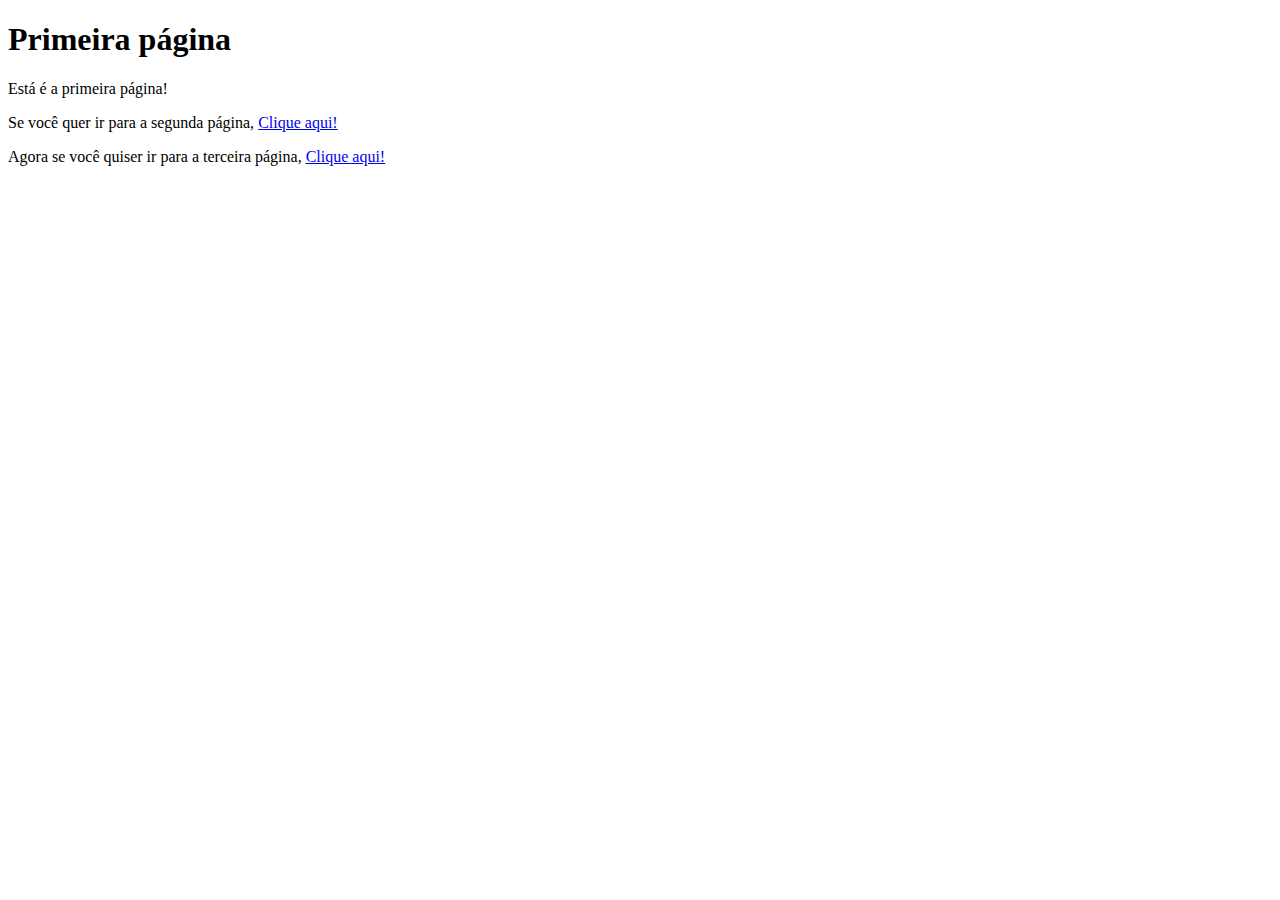
<file: desafios/de001/index.html>
<!DOCTYPE html>
<html lang="pt-br">
<head>
    <meta charset="UTF-8">
    <meta name="viewport" content="width=device-width, initial-scale=1.0">
    <title>Página principal</title>
</head>
<body>
    <h1>Primeira página</h1>
    <p>Está é a primeira página!</p>
    <p>Se você quer ir para a segunda página, <a href="index2.html">Clique aqui!</a></p>
    <p>Agora se você quiser ir para a terceira página, <a href="terceirapagina/index3.html" target="_self">Clique aqui!</a></p>
</body>
</html>
</file>
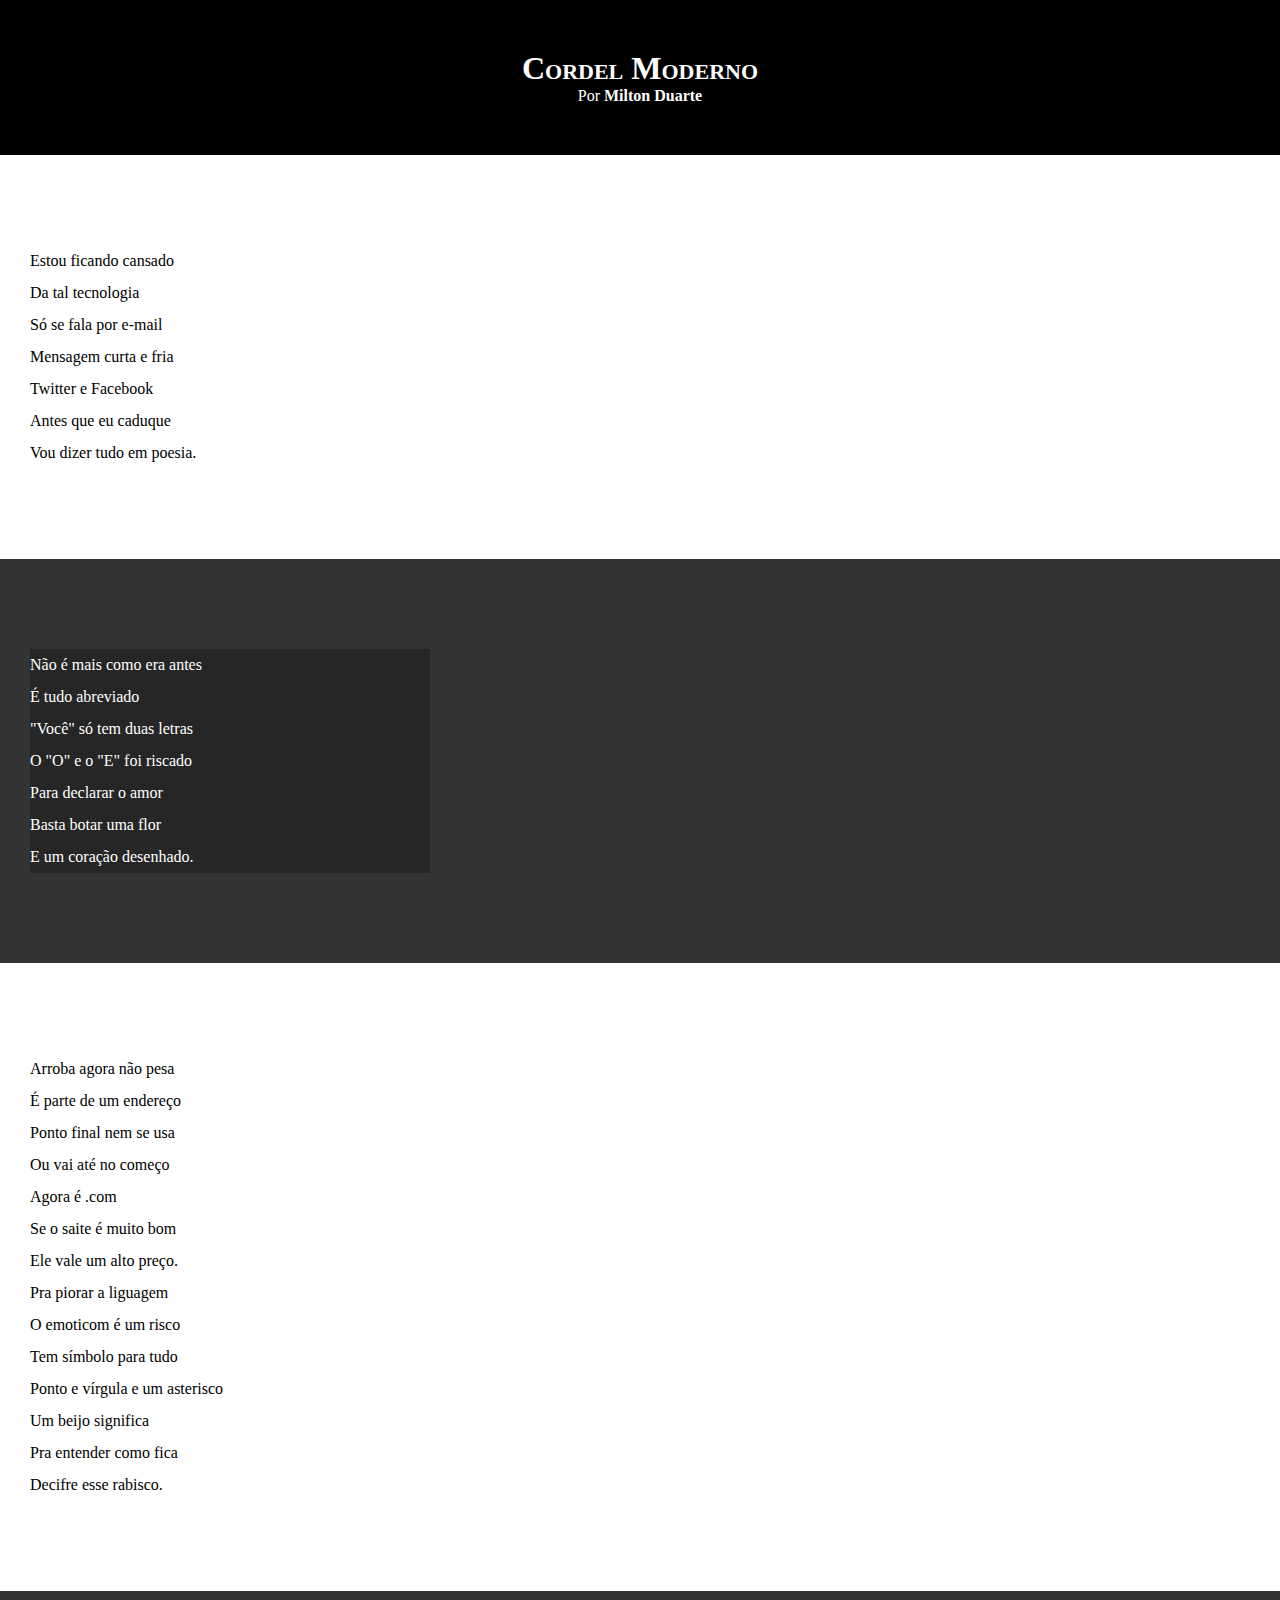
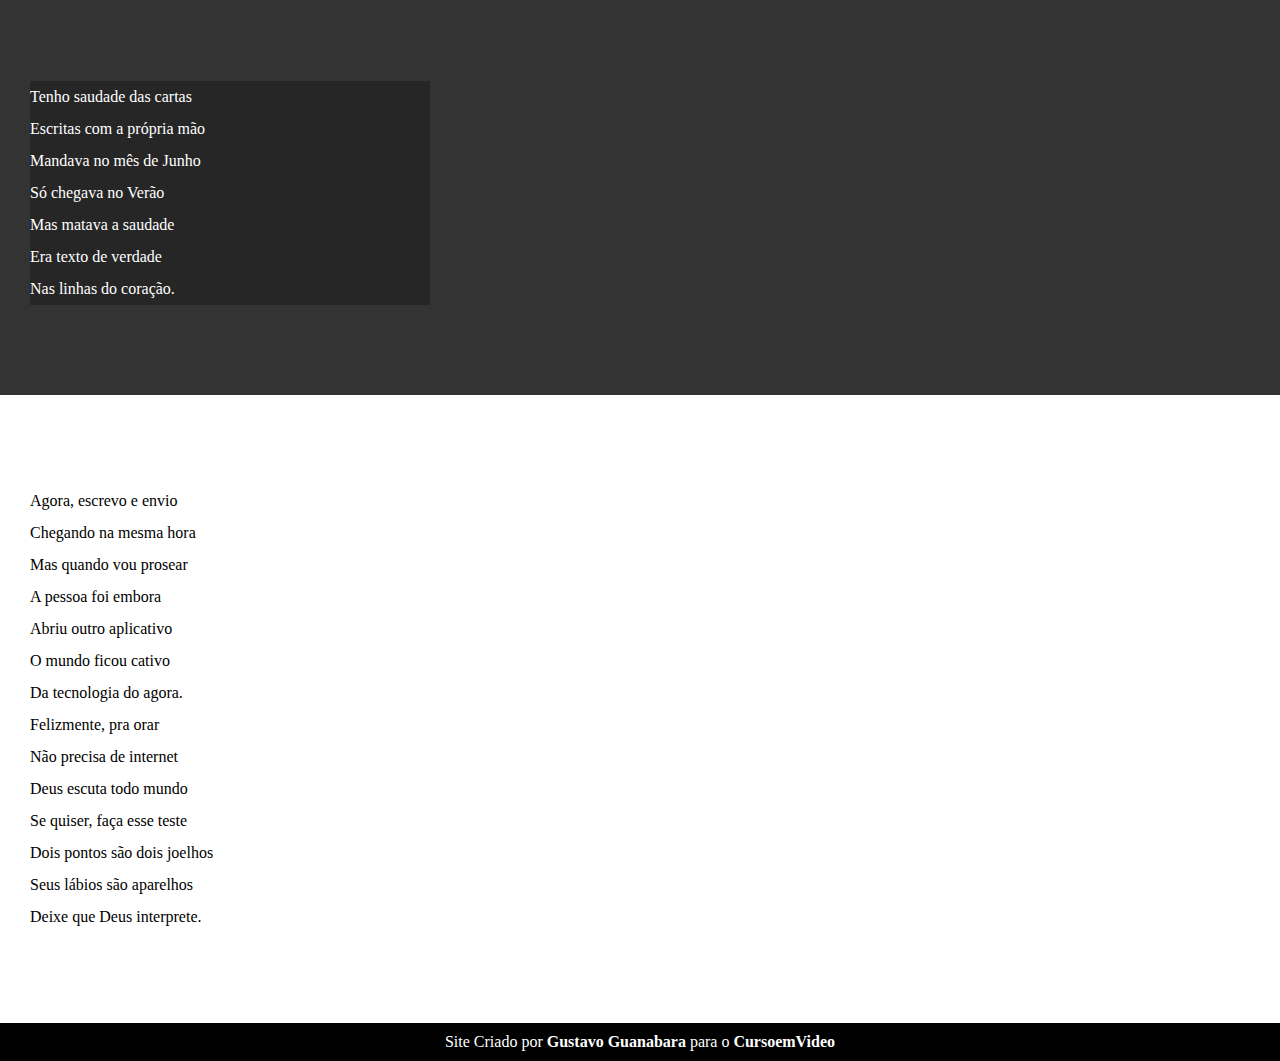
<file: desafios/desafio12/index.html>
<!DOCTYPE html>
<html lang="pt-br">
<head>
    <meta charset="UTF-8">
    <meta name="viewport" content="width=device-width, initial-scale=1.0">
    <title>Cordel Moderno</title>
    <link rel="stylesheet" href="estilo/style.css">
</head>
<body>
    <header>
        <h1>
            Cordel Moderno
        </h1>
        <p>
            Por <a href="https://www.recantodasletras.com.br/poesias/3186743" target="_blank"> Milton Duarte</a>
        </p>
        
    </header>

    <section class="normal">
        <p>
            Estou ficando cansado <br>
            Da tal tecnologia <br>
            Só se fala por e-mail <br>
            Mensagem curta e fria <br>
            Twitter e Facebook <br>
            Antes que eu caduque <br>
            Vou dizer tudo em poesia.
        </p>
    </section>

    <section class="imagem">
        <p>
            Não é mais como era antes <br>
            É tudo abreviado <br>
            "Você" só tem duas letras <br>
            O "O" e o "E" foi riscado <br>
            Para declarar o amor <br>
            Basta botar uma flor <br>
            E um coração desenhado.
        </p>
    </section>

    <section class="normal">
        <p>
            Arroba agora não pesa <br>
            É parte de um endereço <br>
            Ponto final nem se usa <br>
            Ou vai até no começo <br>
            Agora é .com <br>
        </p>
        <p>
            Se o saite é muito bom <br>
            Ele vale um alto preço. <br>
            Pra piorar a liguagem <br>
            O emoticom é um risco <br>
            Tem símbolo para tudo <br>
            Ponto e vírgula e um asterisco <br>
            Um beijo significa <br>
            Pra entender como fica <br>
            Decifre esse rabisco.
        </p>
    </section>

    <section class="imagem">
        <p>
            Tenho saudade das cartas <br>
            Escritas com a própria mão <br>
            Mandava no mês de Junho <br>
            Só chegava no Verão <br>
            Mas matava a saudade <br>
            Era texto de verdade <br>
            Nas linhas do coração.
        </p>
    </section>

    <section class="normal">
        <p>
            Agora, escrevo e envio <br>
            Chegando na mesma hora <br>
            Mas quando vou prosear <br>
            A pessoa foi embora <br>
            Abriu outro aplicativo <br>
            O mundo ficou cativo <br>
            Da tecnologia do agora. <br>
        </p>
        <p>
            Felizmente, pra orar <br>
            Não precisa de internet <br>
            Deus escuta todo mundo <br>
            Se quiser, faça esse teste <br>
            Dois pontos são dois joelhos <br>
            Seus lábios são aparelhos <br>
            Deixe que Deus interprete.
        </p>
    </section>

    <footer>
        <p>Site Criado por <a href="https://gustavoguanabara.github.io" target="_blank">Gustavo Guanabara</a> para o <a href="https://www.cursoemvideo.com" target="_blank">CursoemVideo</a></p>
    </footer>
</body>
</html>
</file>
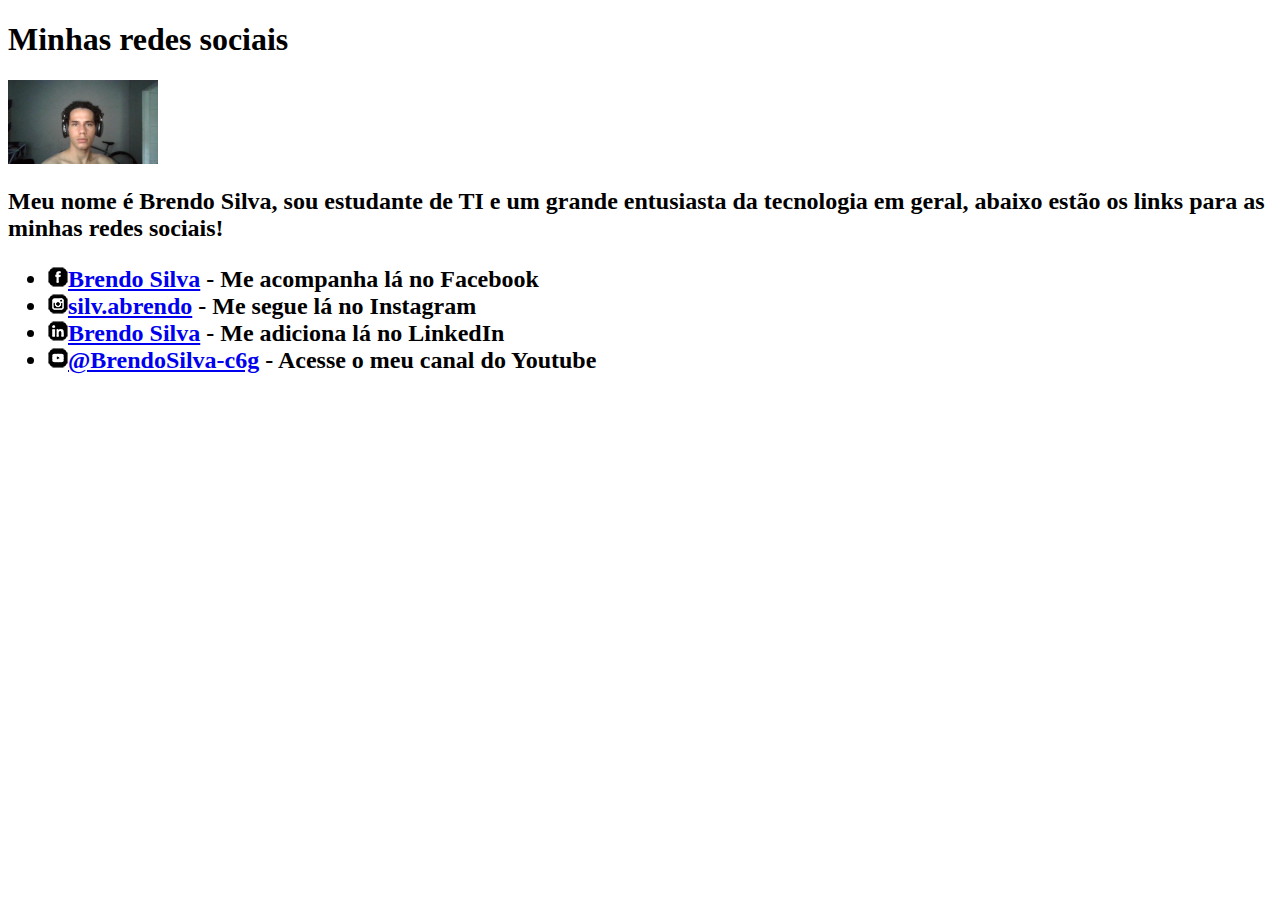
<file: desafios/desafio5/index.html>
<!DOCTYPE html>
<html lang="pt-br">
<head>
    <meta charset="UTF-8">
    <meta name="viewport" content="width=device-width, initial-scale=1.0">
    <link rel="shortcut icon" href="favicom.ico" type="image/x-icon">
    <title>Social</title>
</head>
<body>
    <h1>Minhas redes sociais</h1>
    <img src="fotoperfil.jpg" alt="foto de perfil">
    <h2>Meu nome é Brendo Silva, sou estudante de TI e um grande entusiasta da tecnologia em geral, abaixo estão os links para as minhas redes sociais!</h2>
    <h2><ul>
        <li><img src="icone-facebook.png" alt="icone-facebook"><a href="https://web.facebook.com" target="_blank">Brendo Silva</a> - Me acompanha lá no Facebook</li>
        <li><img src="icone-instagram.png" alt="icone-instagram"><a href="https://www.instagram.com/" target="_blank">silv.abrendo</a> - Me segue lá no Instagram</li>
        <li><img src="icone-linkedin.png" alt="icone-linkedin"><a href="https://www.linkedin.com/in/brendo-silva-1b9887231/" target="_blank">Brendo Silva</a> - Me adiciona lá no LinkedIn</li>
        <li><img src="icone-youtube.png" alt="icone-youtube"><a href="https://www.youtube.com/@BrendoSilva-c6g" target="_blank">@BrendoSilva-c6g</a> - Acesse o meu canal do Youtube</li>
    </ul></h2>
</html>
</file>
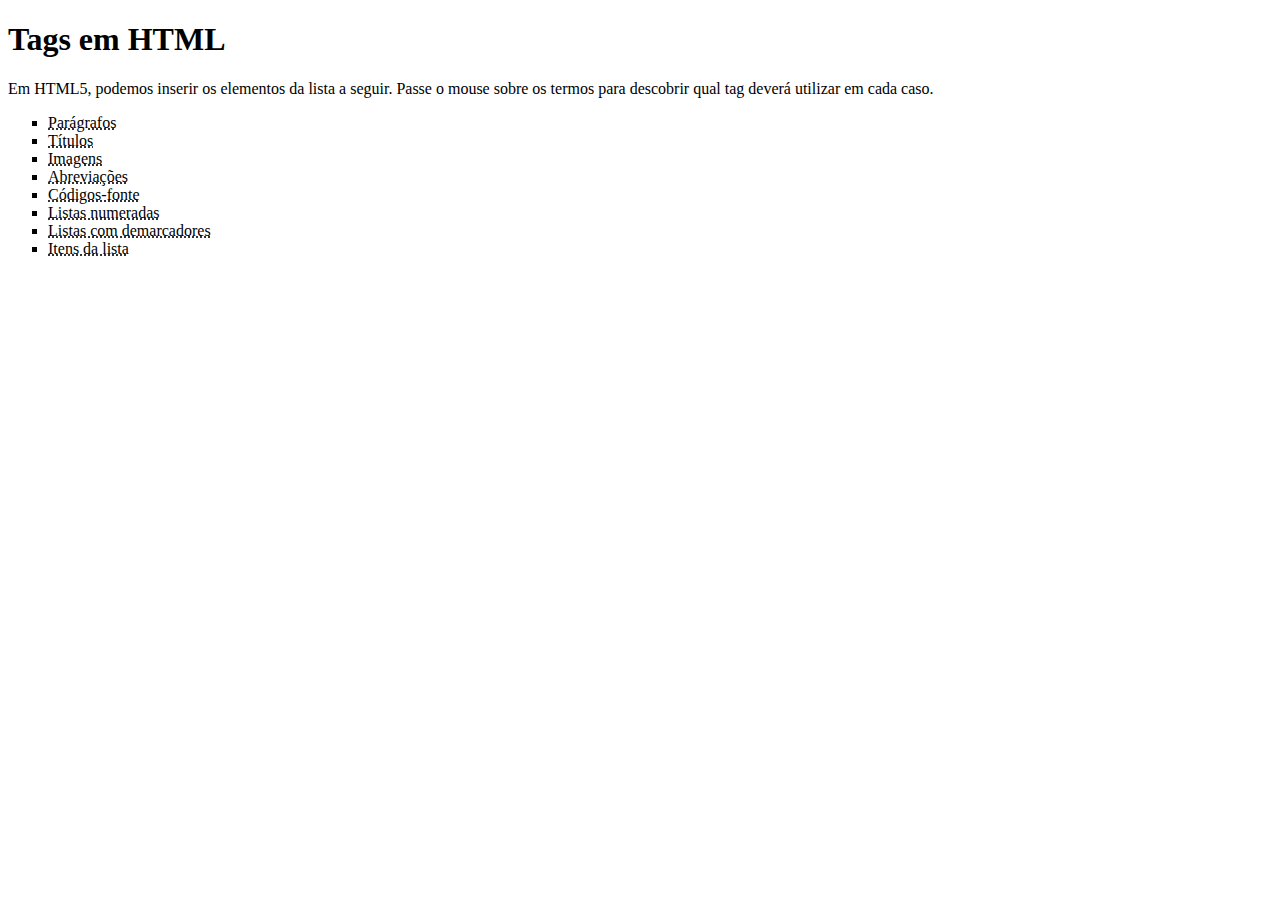
<file: desafios/desafio6/index.html>
<!DOCTYPE html>
<html lang="pt-br">
<head>
    <meta charset="UTF-8">
    <meta name="viewport" content="width=device-width, initial-scale=1.0">
    <title>Tags HTML</title>
</head>
<body>
    <h1>Tags em HTML</h1>
    <p>Em HTML5, podemos inserir os elementos da lista a seguir. Passe o mouse sobre os termos para descobrir qual tag deverá utilizar em cada caso.</p>
    <ul>
        <li type="square"><abbr title="Use a tag <p>">Parágrafos</abbr></li>
        <li type="square"><abbr title="Use a tag <title>">Títulos</abbr></li>
        <li type="square"><abbr title="Use a tag <img>">Imagens</abbr></li>
        <li type="square"><abbr title="Use a tag <abbr>">Abreviações</abbr></li>
        <li type="square"><abbr title="Use a tag <code>">Códigos-fonte</abbr></li>
        <li type="square"><abbr title="Use a tag <ol>">Listas numeradas</abbr></li>
        <li type="square"><abbr title="Use a tag <ul>">Listas com demarcadores</abbr></li>
        <li type="square"><abbr title="Use a tag <li>">Itens da lista</abbr></li>
    </ul>
</body>
</html>
</file>
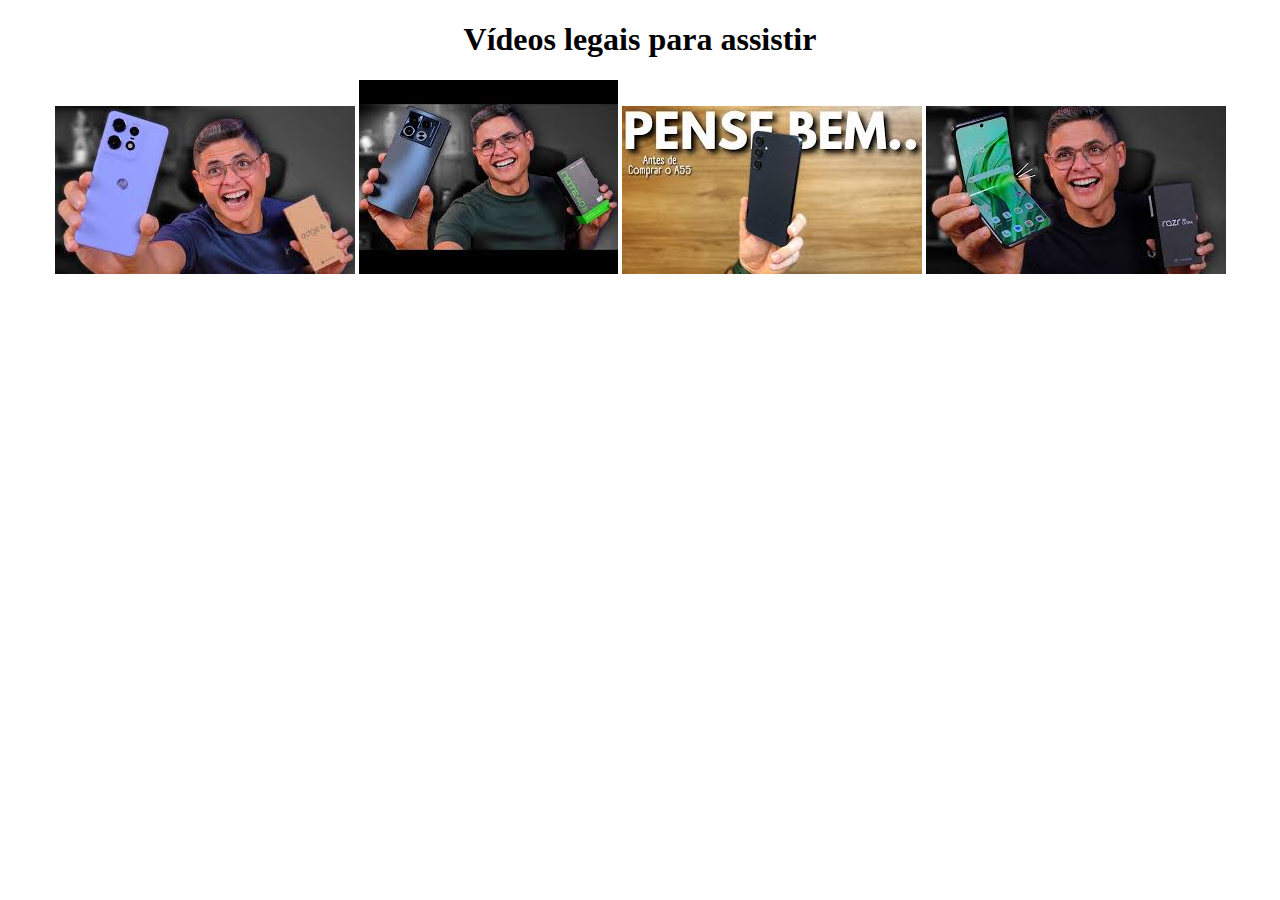
<file: desafios/desafio9/index.html>
<!DOCTYPE html>
<html lang="pt-br">
<head>
    <meta charset="UTF-8">
    <meta name="viewport" content="width=device-width, initial-scale=1.0">
    <title>Desafio de Vídeos</title>

</head>
<body><center>
    <h1>Vídeos legais para assistir</h1>
    
    <a href="index2.html"><img src="fotomoto.jpg" alt="foto do primeiro vídeo."></a>
    
    <a href="index3.html"><img src="fotoinfinix.jpg" alt="foto do segundo Vídeo"></a>
    
    <a href="index4.html"><img src="fotogalaxy.jpg" alt="foto do terceiro vídeo"></a>
    
    <a href="index5.html"><img src="fotorazr.jpg" alt="foto do quarto vídeo"></a>
</body></center>
</html>
</file>
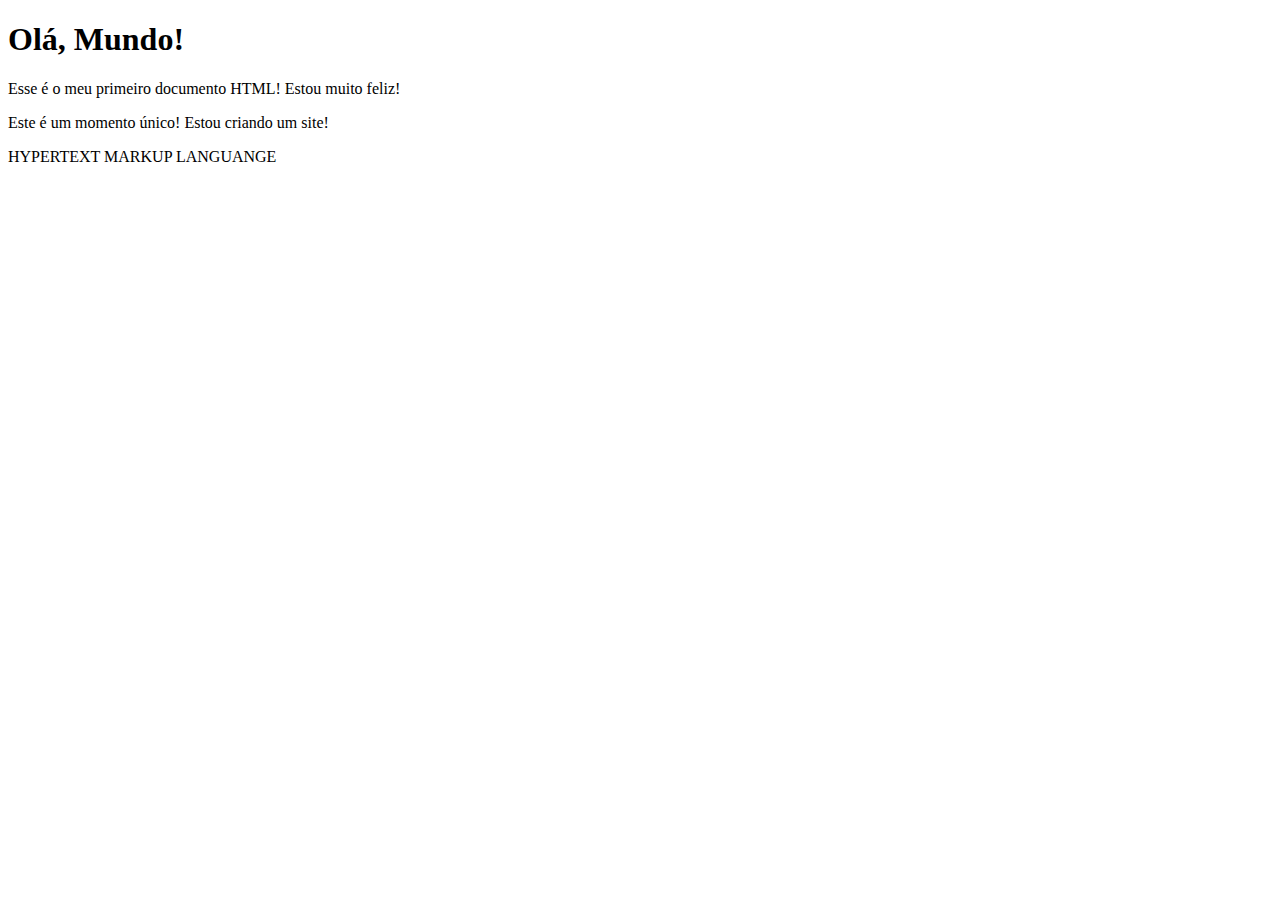
<file: exercicios/ex001/index.html>
<!DOCTYPE html>
<html lang="pt-br">
<head>
    <meta charset="UTF-8">
    <meta name="viewport" content="width=device-width, initial-scale=1.0">
    <title>Meu primeiro exercício</title>
</head>
<body>
    <h1>Olá, Mundo!</h1>
    <p>Esse é o meu primeiro documento HTML! Estou muito feliz!</p>
    <p>Este é um momento único! Estou criando um site!</p>
    HYPERTEXT MARKUP LANGUANGE
</body>
</html>
</file>
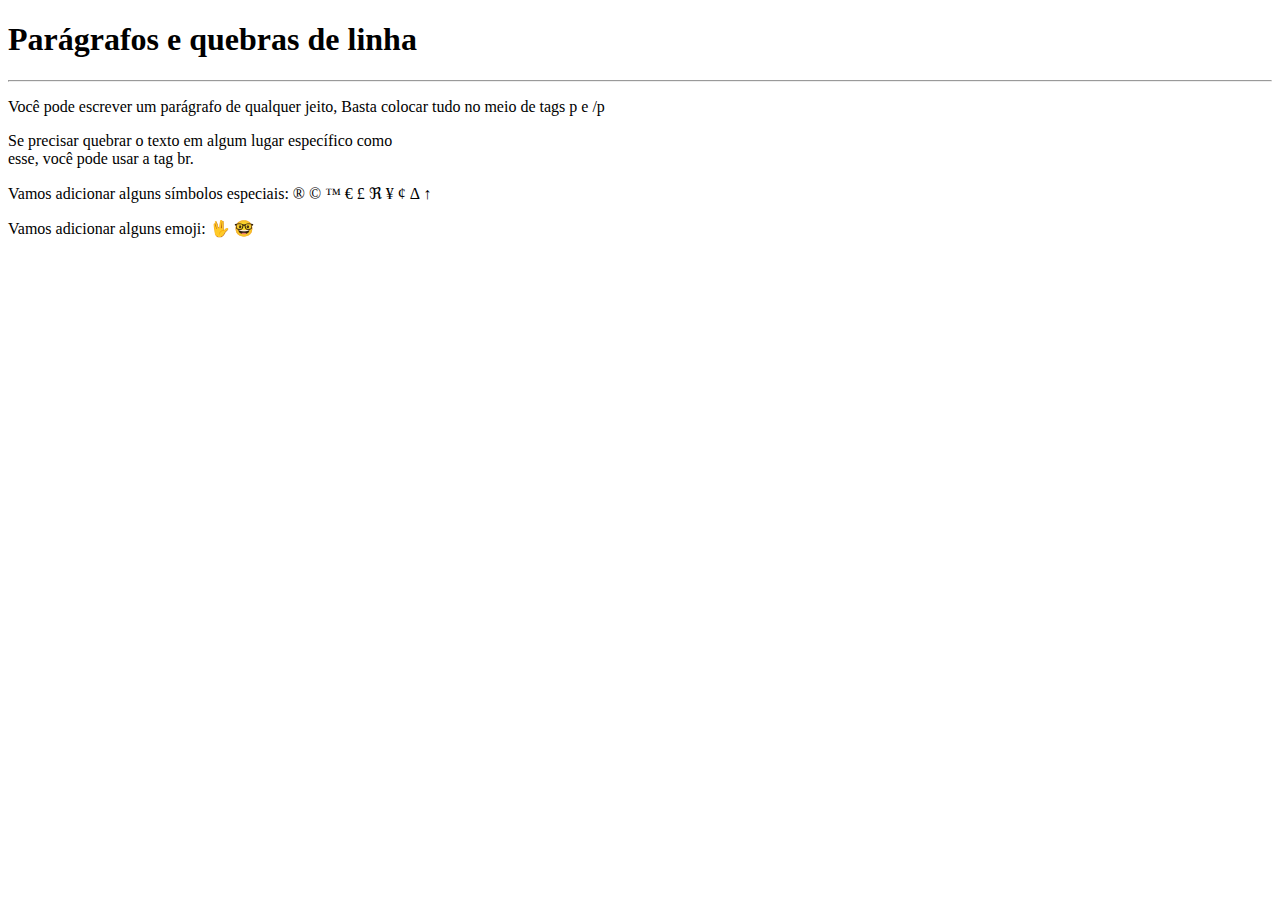
<file: exercicios/ex002/index.html>
<!DOCTYPE html>
<html lang="pt-br">
<head>
    <meta charset="UTF-8">
    <meta name="viewport" content="width=device-width, initial-scale=1.0">
    <title>Parágrafos</title>
</head>
<body>
    <h1>Parágrafos e quebras de linha</h1>
    <hr>
    <p>
        Você pode escrever um parágrafo de qualquer jeito, Basta colocar tudo no meio de tags p e /p
    </p>
    <p>
        Se precisar quebrar o texto em algum lugar específico como <br> esse, você pode usar a tag br.
    </p>
    <p>
        Vamos adicionar alguns símbolos especiais:
        &reg;
        &copy;
        &trade;
        &euro;
        &pound;
        &real;
        &yen;
        &cent;
        &Delta;
        &uarr;
    </p>
    <p>Vamos adicionar alguns emoji:

        &#x1F596;
        &#x1F913;

    </p>
</body>
</html>
</file>
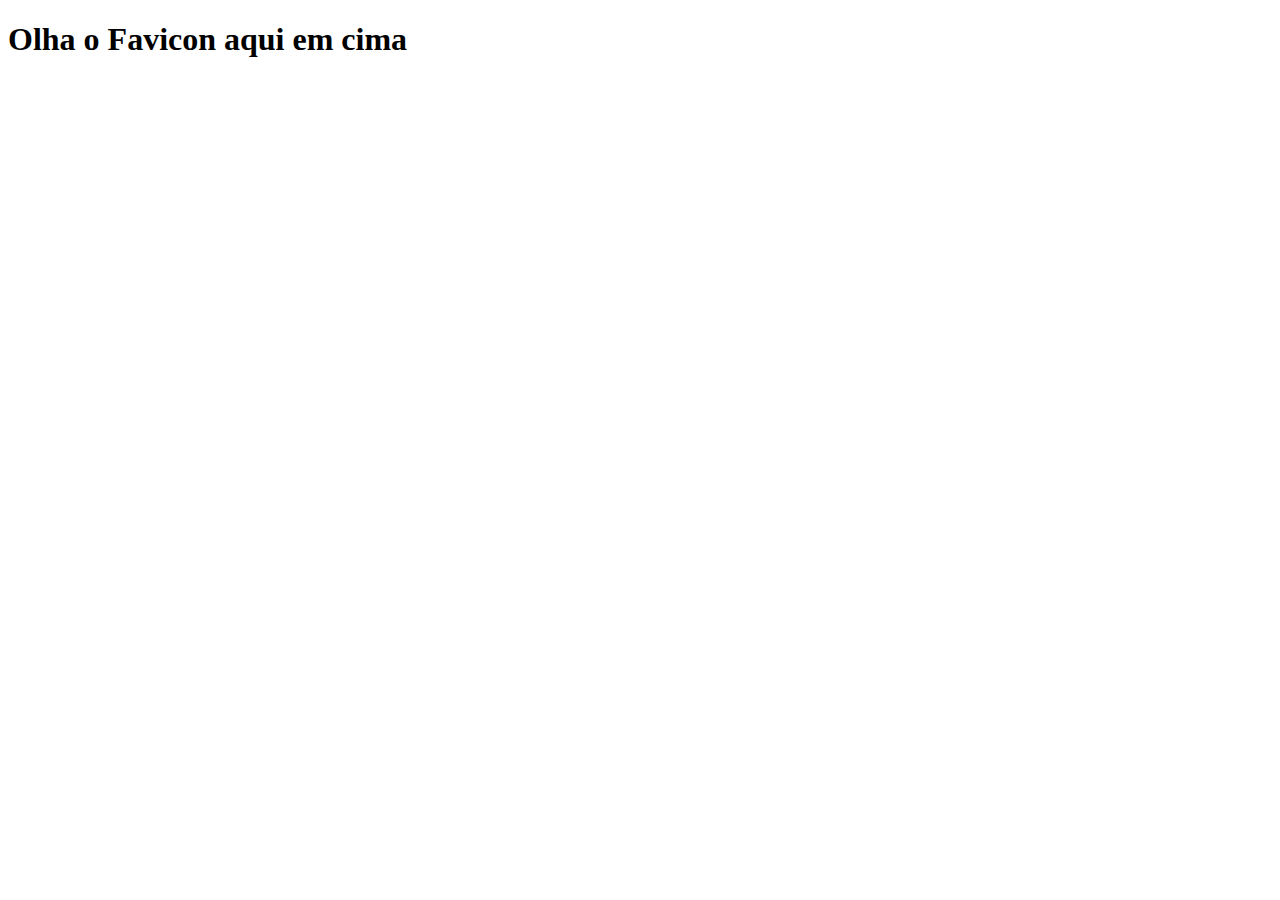
<file: exercicios/ex004/index.html>
<!DOCTYPE html>
<html lang="pt-br">
<head>
    <meta charset="UTF-8">
    <meta name="viewport" content="width=device-width, initial-scale=1.0">
    <link rel="shortcut icon" href="neuraltec.ico" type="image/x-icon">
    <title>Teste de Favicon</title>
</head>
<body>
    <h1>Olha o Favicon aqui em cima</h1>
</body>
</html>
</file>
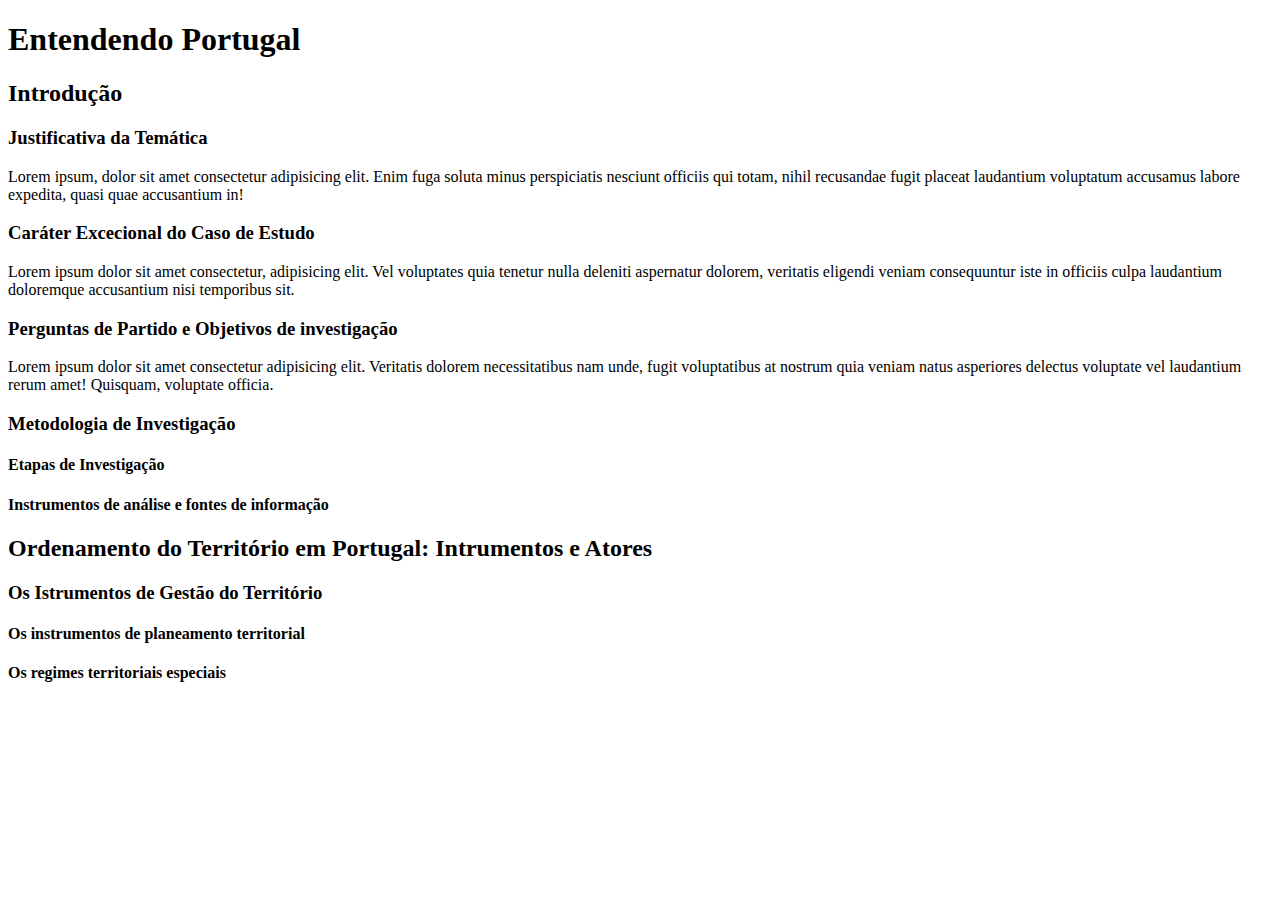
<file: exercicios/ex006/index.html>
<!DOCTYPE html>
<html lang="pt-br">
<head>
    <meta charset="UTF-8">
    <meta name="viewport" content="width=device-width, initial-scale=1.0">
    <link rel="shortcut icon" href="favicom.ico" type="image/x-icon">
    <title>Hierarquia de Títulos</title>
</head>
<body>
    <h1>Entendendo Portugal</h1>
    <h2>Introdução</h2>
    <h3>Justificativa da Temática</h3>
    <p>Lorem ipsum, dolor sit amet consectetur adipisicing elit. Enim fuga soluta minus perspiciatis nesciunt officiis qui totam, nihil recusandae fugit placeat laudantium voluptatum accusamus labore expedita, quasi quae accusantium in!</p>
    <h3>Caráter Excecional do Caso de Estudo</h3>
    <p>Lorem ipsum dolor sit amet consectetur, adipisicing elit. Vel voluptates quia tenetur nulla deleniti aspernatur dolorem, veritatis eligendi veniam consequuntur iste in officiis culpa laudantium doloremque accusantium nisi temporibus sit.</p>
    <h3>Perguntas de Partido e Objetivos de investigação</h3>
    <p>Lorem ipsum dolor sit amet consectetur adipisicing elit. Veritatis dolorem necessitatibus nam unde, fugit voluptatibus at nostrum quia veniam natus asperiores delectus voluptate vel laudantium rerum amet! Quisquam, voluptate officia.</p>
    <h3>Metodologia de Investigação</h3>
    <h4>Etapas de Investigação</h4>
    <h4>Instrumentos de análise e fontes de informação</h4>
    <h2>Ordenamento do Território em Portugal: Intrumentos e Atores</h2>
    <h3>Os Istrumentos de Gestão do Território</h3>
    <h4>Os instrumentos de planeamento territorial</h4>
    <h4>Os regimes territoriais especiais</h4>
</body>
</html>
</file>
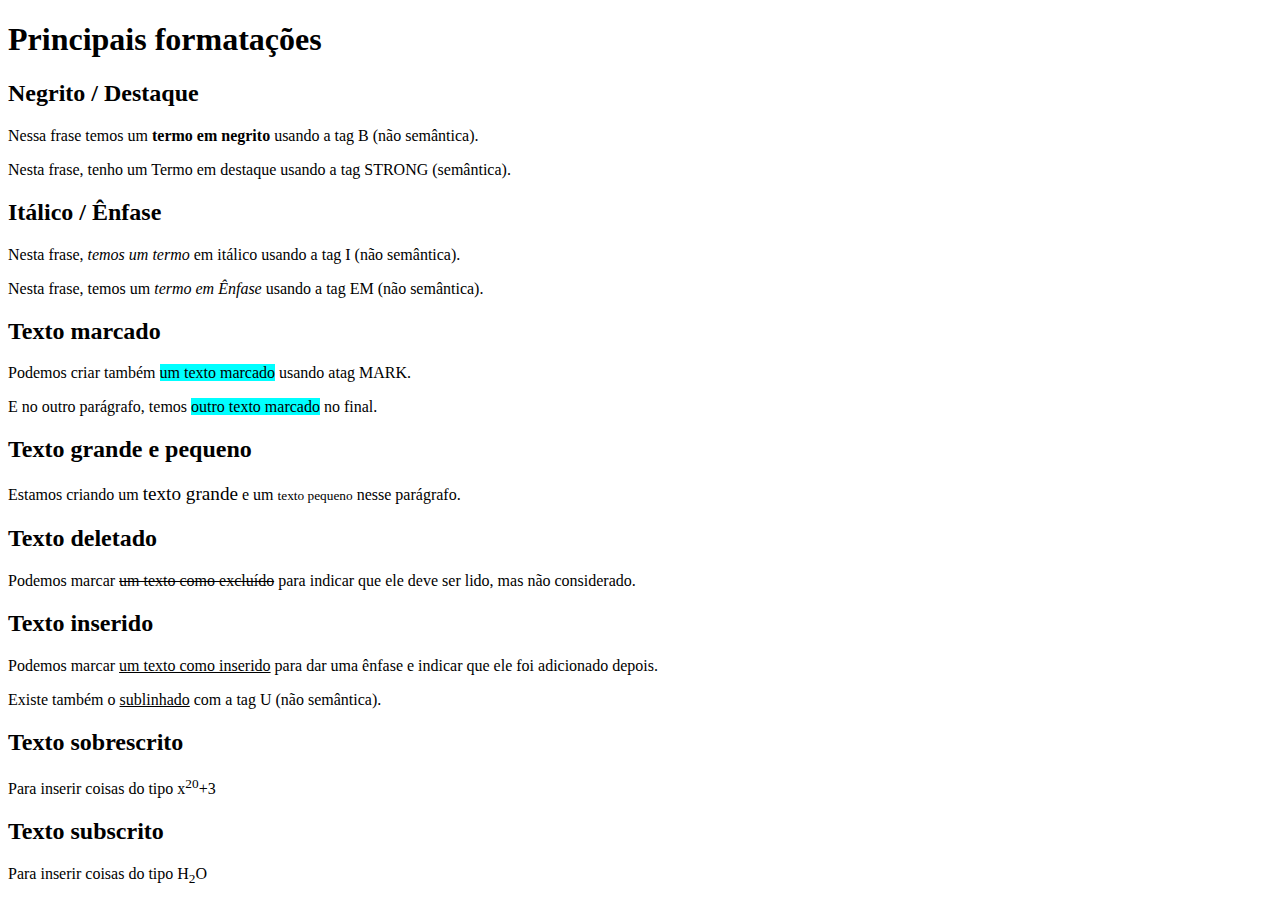
<file: exercicios/ex008/index.html>
<!DOCTYPE html>
<html lang="pt-br">
<head>
    <meta charset="UTF-8">
    <meta name="viewport" content="width=device-width, initial-scale=1.0">
    <title>Formatação de Textos</title>
    <style>
        mark {background-color: aqua;}
    </style>
</head>
<body>
    <h1>Principais formatações</h1>
    <h2>Negrito / Destaque</h2>
    <p>Nessa frase temos um <b>termo em negrito</b> usando a tag B (não semântica).</p>
    <p>Nesta frase, tenho um <trong>Termo em destaque</trong> usando a tag STRONG (semântica).</p>
    <h2>Itálico / Ênfase</h2>
    <p>Nesta frase, <i>temos um termo</i> em itálico usando a tag I (não semântica).</p>
    <p>Nesta frase, temos um <em>termo em Ênfase</em> usando a tag EM (não semântica).</p>
    <h2>Texto marcado</h2>
    <p>Podemos criar também <mark>um texto marcado</mark> usando atag MARK.</p>
    <p>E no outro parágrafo, temos <mark> outro texto marcado</mark> no final.</p>
    <h2>Texto grande e pequeno</h2>
    <p>Estamos criando um <big>texto grande</big> e um <small>texto pequeno</small> nesse parágrafo.</p>
    <h2>Texto deletado</h2>
    <p>Podemos marcar <del>um texto como excluído</del> para indicar que ele deve ser lido, mas não considerado.</p>
    <h2>Texto inserido</h2>
    <p>Podemos marcar <ins>um texto como inserido</ins> para dar uma ênfase e indicar que ele foi adicionado depois.</p>
    <p>Existe também o <u>sublinhado</u> com a tag U (não semântica).</p>
    <h2>Texto sobrescrito</h2>
    <p>Para inserir coisas do tipo x<sup>20</sup>+3</p>
    <h2>Texto subscrito</h2>
    <p>Para inserir coisas do tipo H<sub>2</sub>O</p>
</body>
</html>
</file>
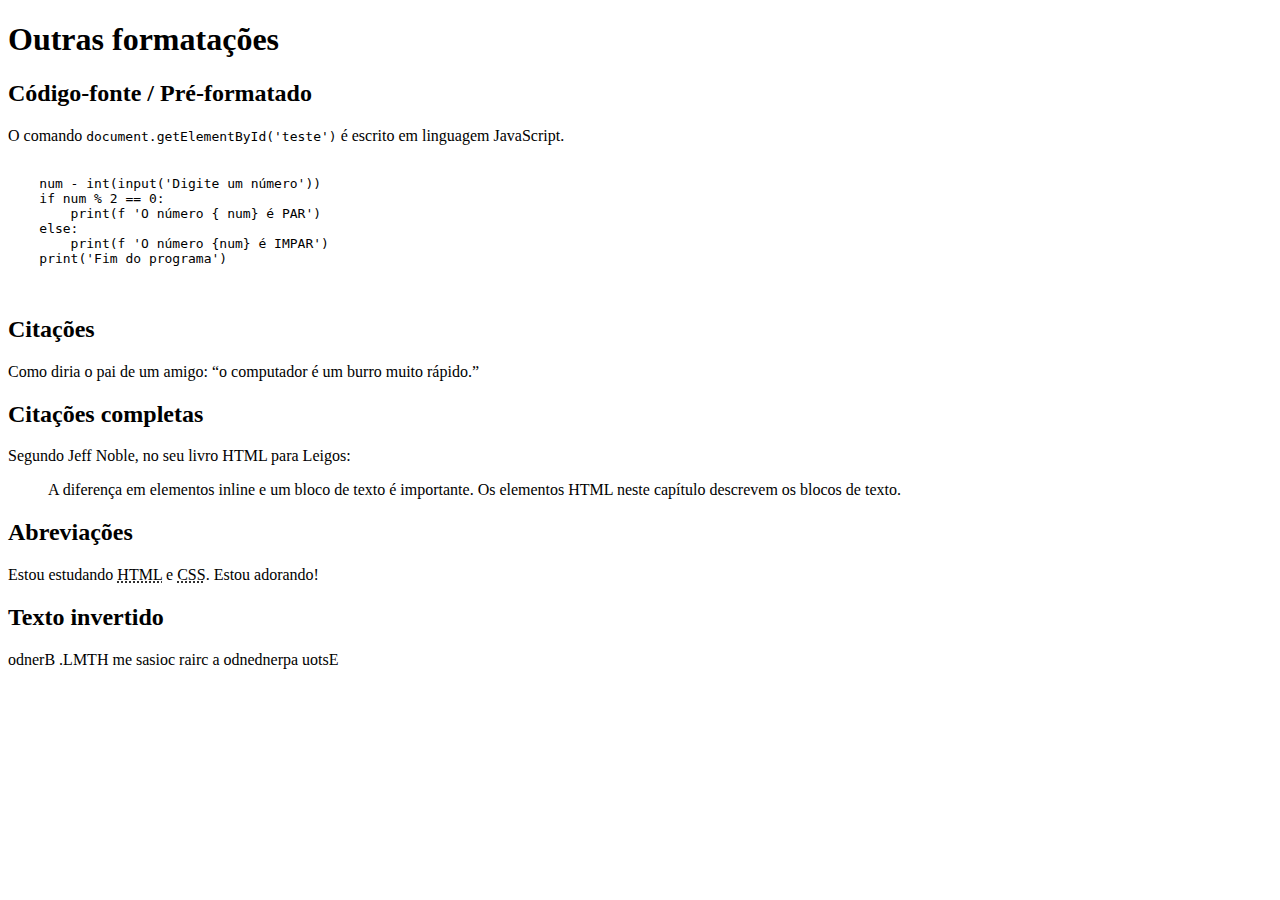
<file: exercicios/ex008b/index.html>
<!DOCTYPE html>
<html lang="pt-br">
<head>
    <meta charset="UTF-8">
    <meta name="viewport" content="width=device-width, initial-scale=1.0">
    <title>Outras formatações</title>
</head>
<body>
    <h1>Outras formatações</h1>
    <h2>Código-fonte / Pré-formatado</h2>
    <p>O comando <code>document.getElementById('teste')</code> é escrito em linguagem JavaScript.</p>
    <pre>
        <code>
    num - int(input('Digite um número'))
    if num % 2 == 0:
        print(f 'O número { num} é PAR')
    else:
        print(f 'O número {num} é IMPAR')
    print('Fim do programa')
        </code>
    </pre>
    <h2>Citações</h2>
    <p>Como diria o pai de um amigo: <q>o computador é um burro muito rápido.</q></p>
    <h2>Citações completas</h2>
    <p>Segundo Jeff Noble, no seu livro HTML para Leigos:</p>
    <blockquote cite="https://www.google.com.br/books/edition/HTML_XHTML_and_CSS_For_Dummies/EGp9DgAAQBAJ?hl=pt-BR&gbpv=0">
        A diferença em elementos inline e um bloco de texto é importante. Os elementos HTML neste capítulo descrevem os blocos de texto.
    </blockquote>
    <h2>Abreviações</h2>
    <p>Estou estudando <abbr title="HyperText Markup Language">HTML</abbr> e <abbr title="Cascading Style Sheets">CSS</abbr>. Estou adorando!</p>
    <h2>Texto invertido</h2>
    <p><bdo dir="rtl">Estou aprendendo a criar coisas em HTML. Brendo</bdo></p>
</body>
</html>
</file>
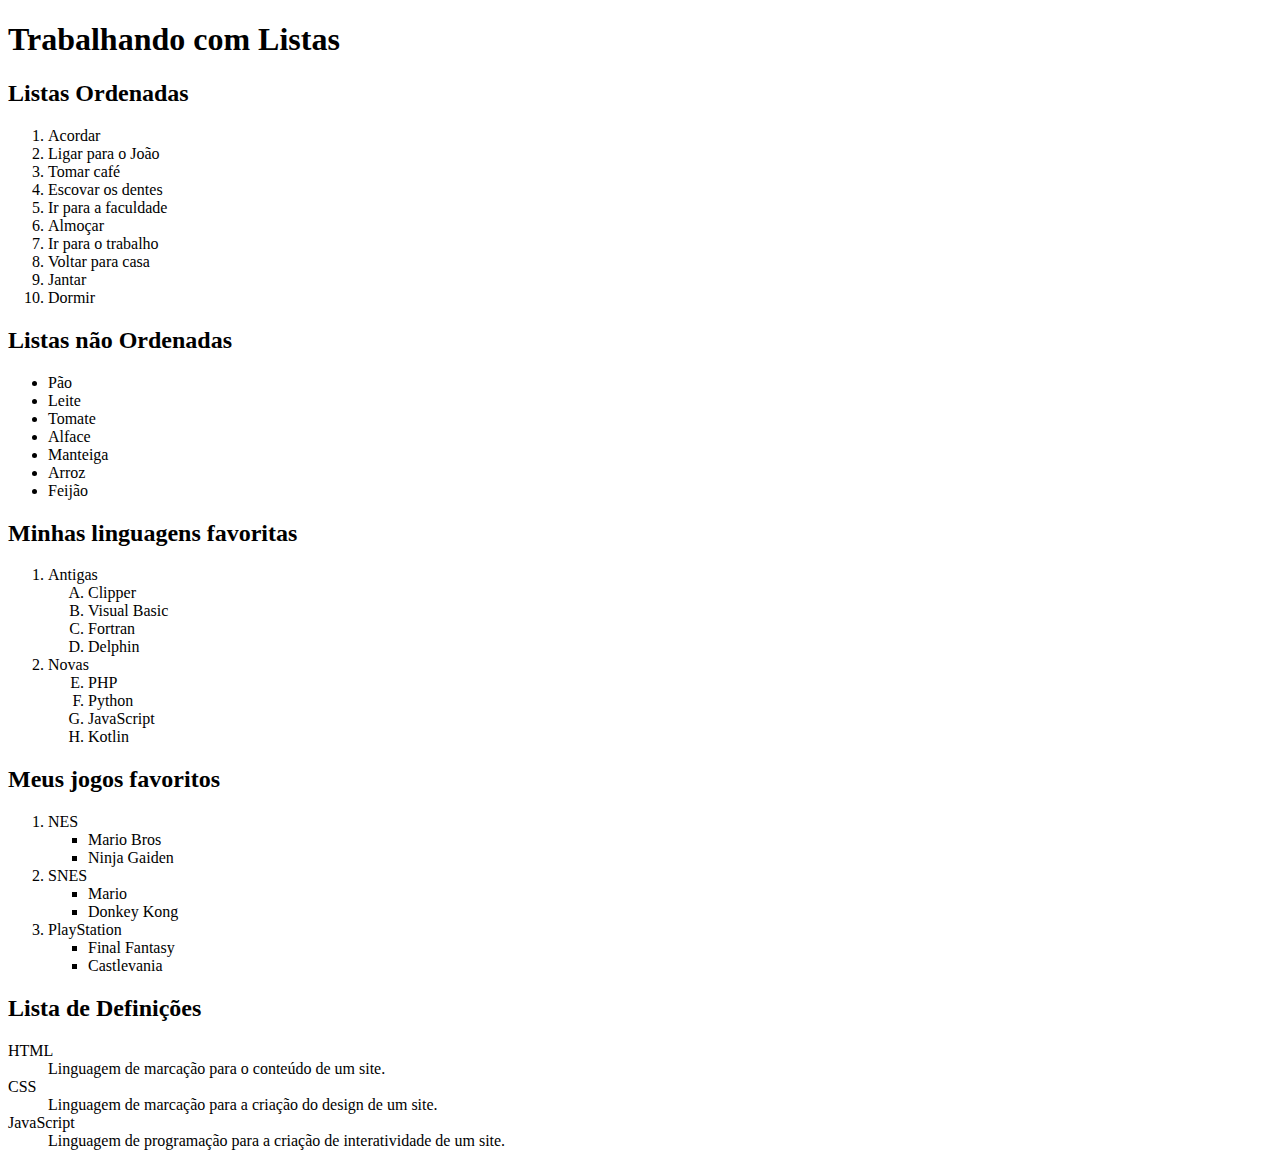
<file: exercicios/ex009/index.html>
<!DOCTYPE html>
<html lang="pt-br">
<head>
    <meta charset="UTF-8">
    <meta name="viewport" content="width=device-width, initial-scale=1.0">
    <title>Listas</title>
</head>
<body>
    <h1>Trabalhando com Listas</h1>
    <h2>Listas Ordenadas</h2>
    <ol type="1">
        <li>Acordar</li>
        <li>Ligar para o João</li>
        <li>Tomar café</li>
        <li>Escovar os dentes</li>
        <li>Ir para a faculdade</li>
        <li>Almoçar</li>
        <li>Ir para o trabalho</li>
        <li>Voltar para casa</li>
        <li>Jantar</li>
        <li>Dormir</li>
    </ol>
    <h2>Listas não Ordenadas</h2>
    <ul type="disc">
        <li>Pão</li>
        <li>Leite</li>
        <li>Tomate</li>
        <li>Alface</li>
        <li>Manteiga</li>
        <li>Arroz</li>
        <li>Feijão</li>
    </ul>
    <h2>Minhas linguagens favoritas</h2>
    <ol>
        <li>Antigas</li>
        <ol type="A">
            <li>Clipper</li>
            <li>Visual Basic</li>
            <li>Fortran</li>
            <li>Delphin</li>
        </ol>
        <li>Novas</li>
        <ol type="A" start="5">
            <li>PHP</li>
            <li>Python</li>
            <li>JavaScript</li>
            <li>Kotlin</li>
        </ol>
    </ol>
    <h2>Meus jogos favoritos</h2>
    <ol>
        <li>NES</li>
        <ul type="square">
            <LI>Mario Bros</LI>
            <LI>Ninja Gaiden</LI>
        </ul>
        <li>SNES</li>
        <ul type="square">
            <li>Mario</li>
            <li>Donkey Kong</li>
        </ul>
        <li>PlayStation</li>
        <ul type="square">
        <li>Final Fantasy</li>
        <li>Castlevania</li>
        </ul>
    </ol>
    <h2>Lista de Definições</h2>
    <dl>
        <dt>HTML</dt>
        <dd>Linguagem de marcação para o conteúdo de um site.</dd>
        <dt>CSS</dt>
        <dd>Linguagem de marcação para a criação do design de um site.</dd>
        <dt>JavaScript</dt>
        <dd>Linguagem de programação para a criação de interatividade de um site.</dd>
    </dl>
</body>
</html>
</file>
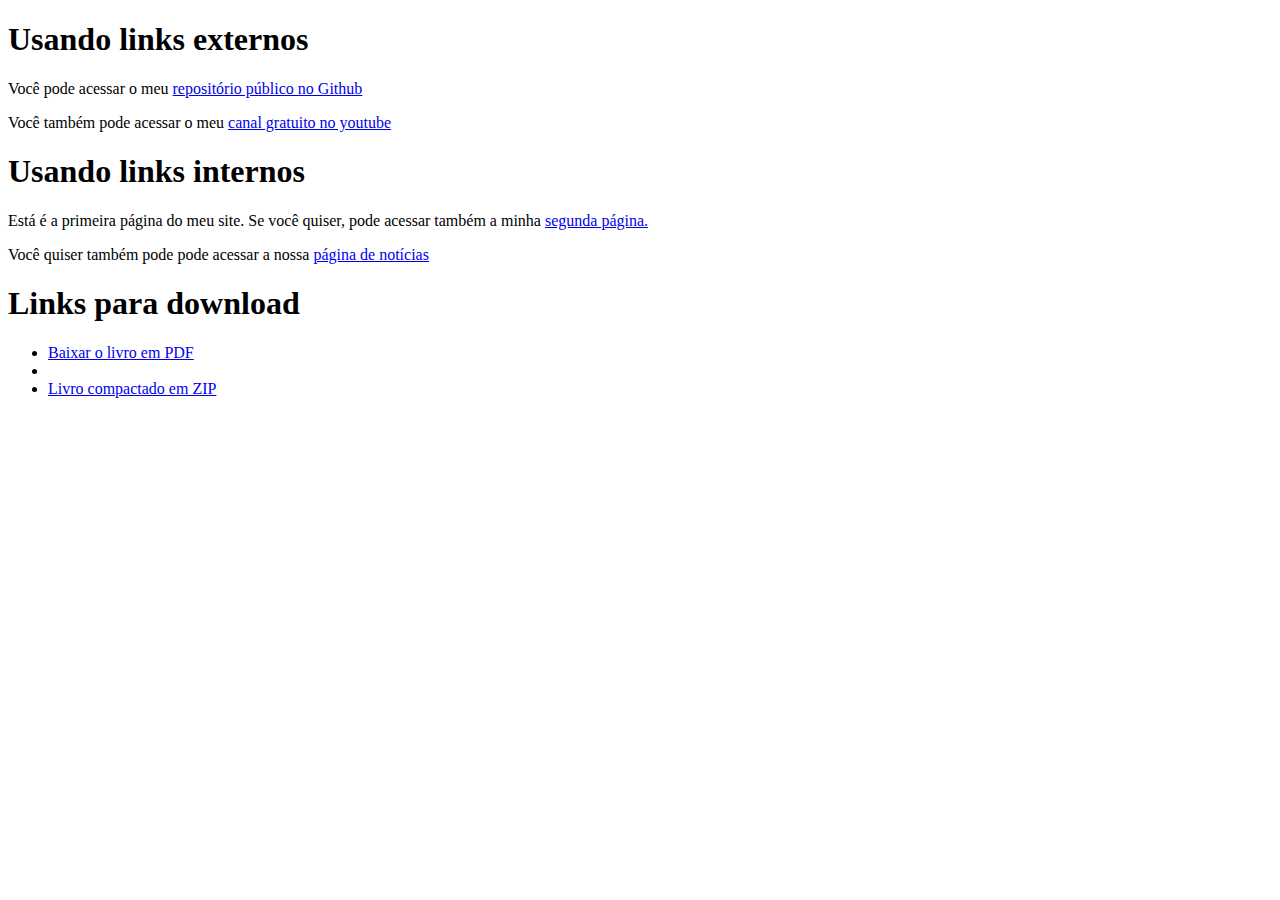
<file: exercicios/ex010/index.html>
<!DOCTYPE html>
<html lang="pt-br">
<head>
    <meta charset="UTF-8">
    <meta name="viewport" content="width=device-width, initial-scale=1.0">
    <title>Trabalhando com links</title>
</head>
<body>
    <h1>Usando links externos</h1>
    <p>Você pode acessar o meu <a href="https://gustavoguanabara.github.io/" target="_blank" rel="external">repositório público no Github</a></p>
    <p>Você também pode acessar o meu <a href="https://youtube.com/cursoemvideo/" target="_blank" rel="external">canal gratuito no youtube</a></p>

    <h1>Usando links internos</h1>
    <p>Está é a primeira página do meu site. Se você quiser, pode acessar também a minha <a href="pag002.html" rel="next" target="_self">segunda página.</a></p>
    <p>Você quiser também pode pode acessar a nossa <a href="noticias/pag003.html" target="_self">página de notícias</a></p>

    <h1>Links para download</h1>
    <ul>
        <li><a href="livro/aula-internacional-1-libro-del-alumno-web.pdf" download="aula-internacional-1-libro-del-alumno-web.pdf" type="application/pdf">Baixar o livro em PDF</a><li>
        <li><a href="#">Livro compactado em ZIP</a></li>
    </ul>
</body>
</html>
</file>
<file: desafios/desafio12/estilo/style.css>
@charset "UTF-8";

* {
    margin: 0px;
    padding: 0px;
}

html, body {
    min-height: 100vh;
    background-color: darkgaray;
}

header {
    background-color: black;
    color: white;
    text-align: center;
}

header > h1 {
    padding-top: 50px;
    font-variant: small-caps
}

header > p {
    padding-bottom: 50px;
}

header a, footer a {
    color: white;
    text-decoration: none;
    font-weight: bolder;
}

header a:hover, footer a:hover {
    text-decoration: underline;
}

section {
    padding-top: 10vh;
    padding-bottom: 10vh;
    line-height: 2em;
    padding-left: 30px;

}

section.normal {
    background-color: white;
    color: black;
}

section.imagem {
    background-color: rgb(51, 51, 51);
    color: white
}

section.imagem > p {
    width: 400px;
    background-color: rgb(0, 0, 0, 0.253);
}

footer {
    background-color: black;
    color: white;
    text-align: center;
    padding: 10px;
}
</file>
